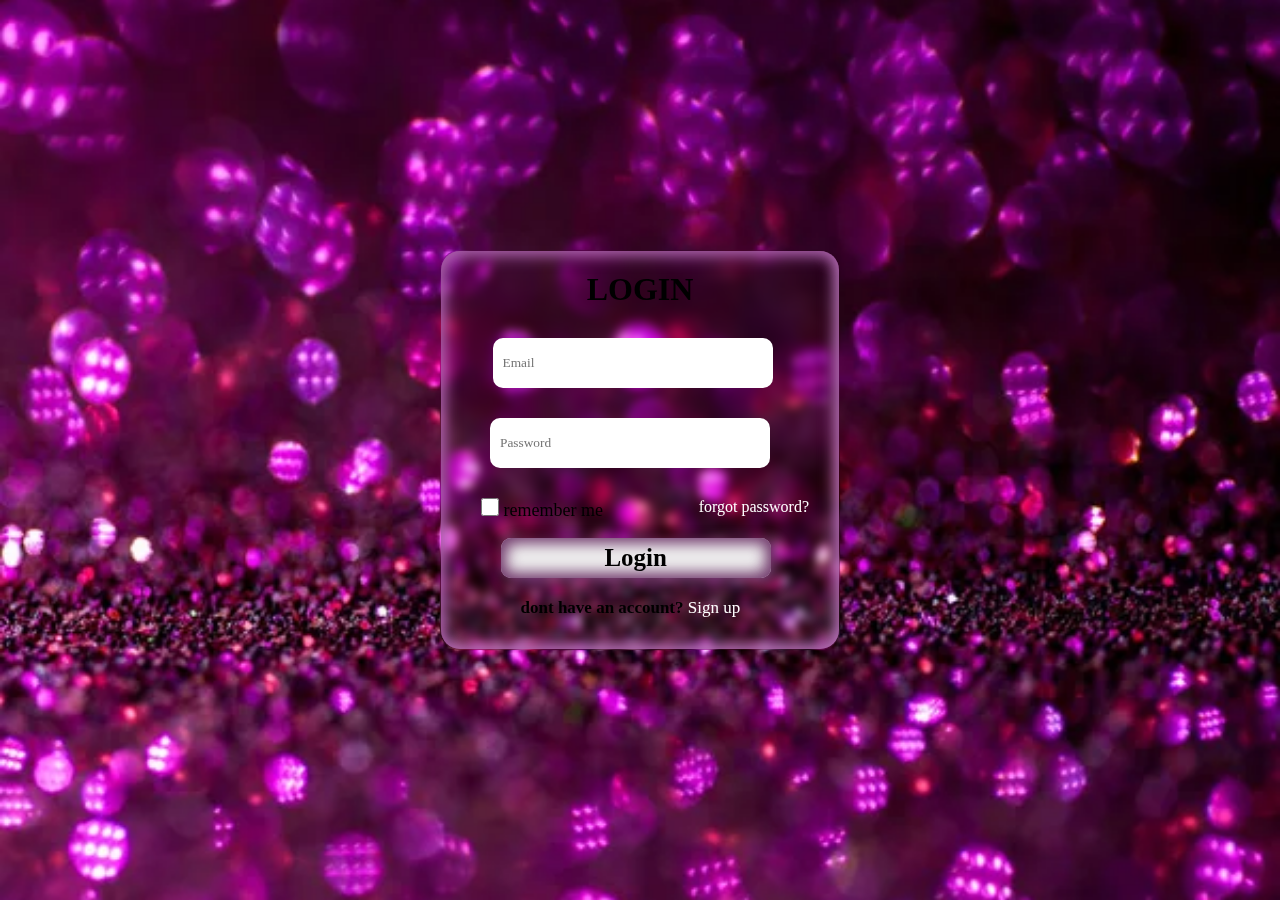
<file: index.html>
<!DOCTYPE html>
<html lang="en">
<head>
    <meta charset="UTF-8">
    <meta name="viewport" content="width=device-width, initial-scale=1.0">
    <title>LOGIN-PAGE</title>
    <link rel="stylesheet" href="style.css">
    <link rel="stylesheet" href="https://cdnjs.cloudflare.com/ajax/libs/font-awesome/6.5.2/css/all.min.css" integrity="sha512-SnH5WK+bZxgPHs44uWIX+LLJAJ9/2PkPKZ5QiAj6Ta86w+fsb2TkcmfRyVX3pBnMFcV7oQPJkl9QevSCWr3W6A==" crossorigin="anonymous" referrerpolicy="no-referrer" />
</head>
<body>
    <div class="loginPage">
        <h1>LOGIN </h1>
        <div class="inputbox">
            <input type="text" name="email" placeholder="Email" required>
            <i class="fa-solid fa-user"></i> 
        </div>
        <div class="password">
            <input type="password" name="password" placeholder="Password" required>
            <i class="fa-solid fa-lock"></i>
        </div>
        <div class="remember-forgot">
            <label> <input type="checkbox" name="remember"> remember me</label>
            <a href="#"> forgot password?</a>
        </div>
        <button type="submit" class="btn">
            Login
        </button>
        <div class="register-link">
            <p>dont have an account? <a href="signup.html"> Sign up  </div>
    </div>
</body>
</html>
</file>
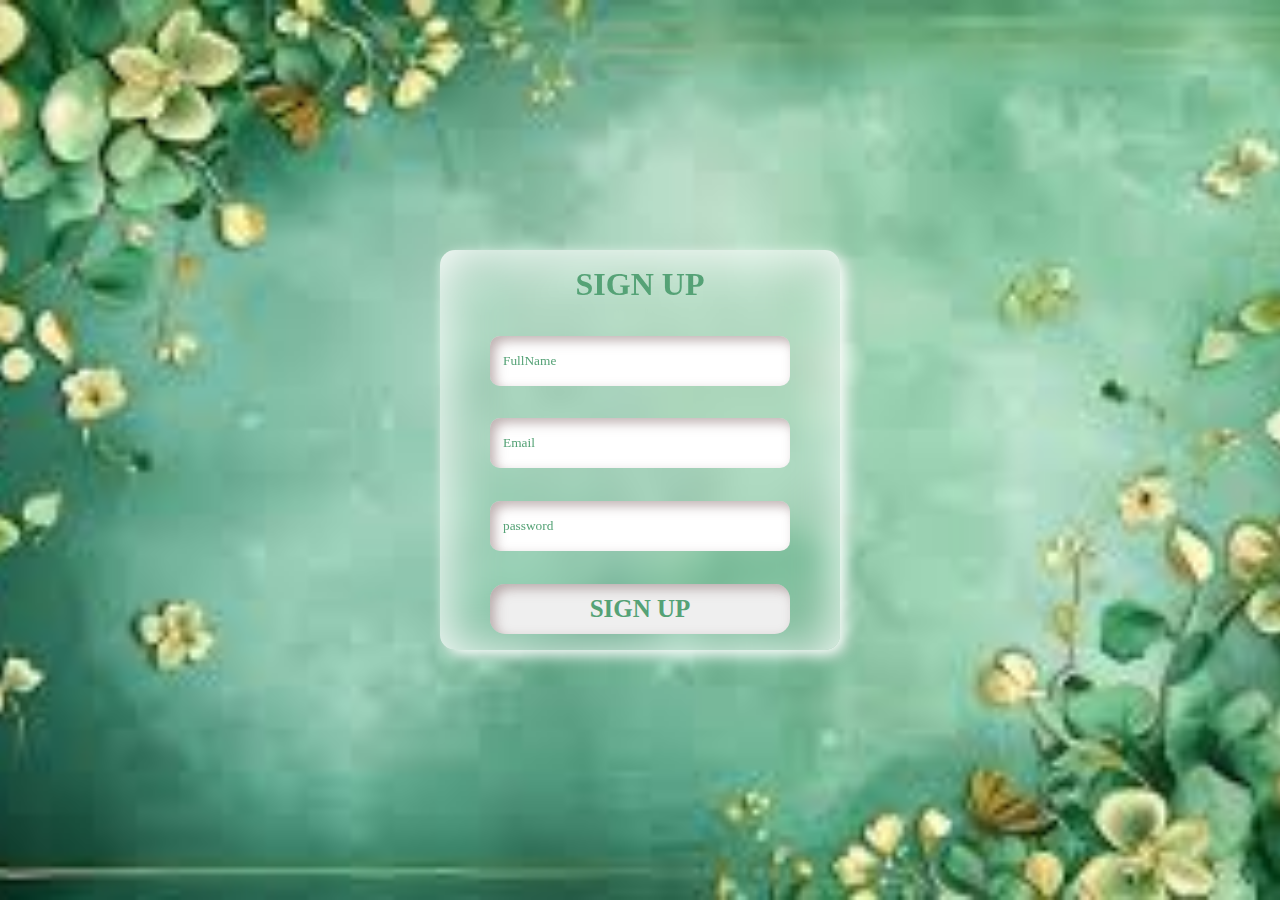
<file: signup.html>
<!DOCTYPE html>
<html lang="en">
  <head>
    <meta charset="UTF-8" />
    <meta name="viewport" content="width=device-width, initial-scale=1.0" />
    <title>Sign up</title>
    <link rel="stylesheet" href="style2.css">
  </head>
  <body>
    <div class="signup">
      <h1>SIGN UP</h1>
      <div class="fullname">
        <input type="text" name="FullName" placeholder="FullName" required />
      </div>
      <div class="email">
        <input type="email" name="email" placeholder="Email" required />
      </div>
      <div class="password">
        <input
          type="password"
          name="password"
          placeholder="password"
          required
        />
      </div>

      <button type="submit">SIGN UP</button>
    </div>
  </body>
</html>
</file>
<file: style.css>
*{
 margin: 0;
 padding: 0;
 box-sizing: border-box;
 font-family: 'Gilroy';
 }
 
 html, body {
 height: 100%;
 width: 100%;
 }
 
 body{
    height: 100%;
    width: 100%;
    display: flex;
    justify-content: center;
    align-items: center;
    background-image: url("bg.jpg");
    background-repeat: no-repeat;
    background-size: cover;
    background-position: center;
    user-select: none;
    background-color: rgba(0,0,0,1);
}

.loginPage{
    height: 400px;
    width: 400px;
    background-color: transparent;
    backdrop-filter: blur(5px);
    border-radius: 20px;
    border: 1px , solid, transparent;
    box-shadow: inset 5px 5px 15px rgb(167, 94, 167),
                inset -5px -5px 15px rgb(183, 115, 183);
}
h1{
    text-align: center;
    font-weight: 900;
    margin: 20px;
}
.inputbox{
    height: 50px;
    width: 100%;
    text-align: center;
    margin: 30px;
    padding-right: 75px;
}
.inputbox input{
    width: 280px;
    height: 50px;
    padding-left: 10px;
    border: none;
    user-select: none;
    border-radius: 10px;
}
.inputbox i{
    position: absolute;
    right: 22%;
    top: 26%;
    color: rgb(93, 80, 80);
    font-size: 20px;
}
.password{
    height: 50px;
    width: 100%;
    text-align: center;
    margin: 10px;
    padding-right: 40px;
}
.password input{
    width: 280px;
    height: 50px;
    padding-left: 10px;
    border: none;
    border-radius: 10px;
}
.password i{
    position: absolute;
    right: 22%;
    top: 46%;
    color: rgb(94, 85, 85);
    font-size: 20px;
}

.remember-forgot{
    width: 100%;
    height: 30px;
    margin-top: 30px;
    
    
}
.remember-forgot a{
    position: absolute;
    right: 30px;
    color: #ffffff;
    text-decoration: none;
}
.remember-forgot label{
    font-size: 18px;
    margin-left: 40px;
}
.remember-forgot input{
    height:18px;
    width: 18px;
}

.btn{
    width: 270px;
    height: 40px;
    text-align: center;
    margin-left: 15%;
    font-size: 25px;
    margin-top: 10px;
    font-weight: 900;
    border-radius: 10px;
    border: none;
    box-shadow: inset 5px 5px 15px rgb(117, 63, 112),
                inset -5px -5px 15px rgb(117, 63, 112),
                5px 5px 15px rgb(117, 63, 112);
}
.register-link{
    font-size: 17px;
    margin-left: 20%;
    margin-top: 20px;
    font-weight: 900;

}
.register-link a{
    text-decoration: none;
    color: #ffffff;
    font-weight: 500;
}
</file>
<file: style2.css>
* {
  margin: 0;
  padding: 0;
  box-sizing: border-box;
  font-family: "Gilroy";
}

html,
body {
  height: 100%;
  width: 100%;
}

body {
  display: flex;
  justify-content: center;
  align-items: center;
  background-image: url("bg2.jpeg");
  background-repeat: no-repeat;
  background-size: cover;
  background-position: center;
}

.signup {
  height: 400px;
  width: 400px;
  display: grid;
  justify-content: center;
  align-items: center;
  border-radius: 15px;
  background-color: transparent;
  backdrop-filter: blur(10px);
  box-shadow: inset 5px 5px 54px white ,
                   5px 5px 15px white  ;

}
h1 {
  text-align: center;
  color: rgb(85, 162, 118);

}

input {
  height: 50px;
  width: 300px;
  padding: 13px;
  border-radius: 10px;
  box-shadow: inset 5px 5px 12px rgba(150, 129, 129, 0.603);
  border: none;
}
input::placeholder{
  color: rgb(85, 162, 118);

}
button {
  height: 50px;
  border-radius: 15px;
  border: none;
  font-size: 25px;
  font-weight: 800;
  color: rgb(85, 162, 118);
  box-shadow: inset 5px 5px 12px rgba(150, 129, 129, 0.603);


}
</file>
